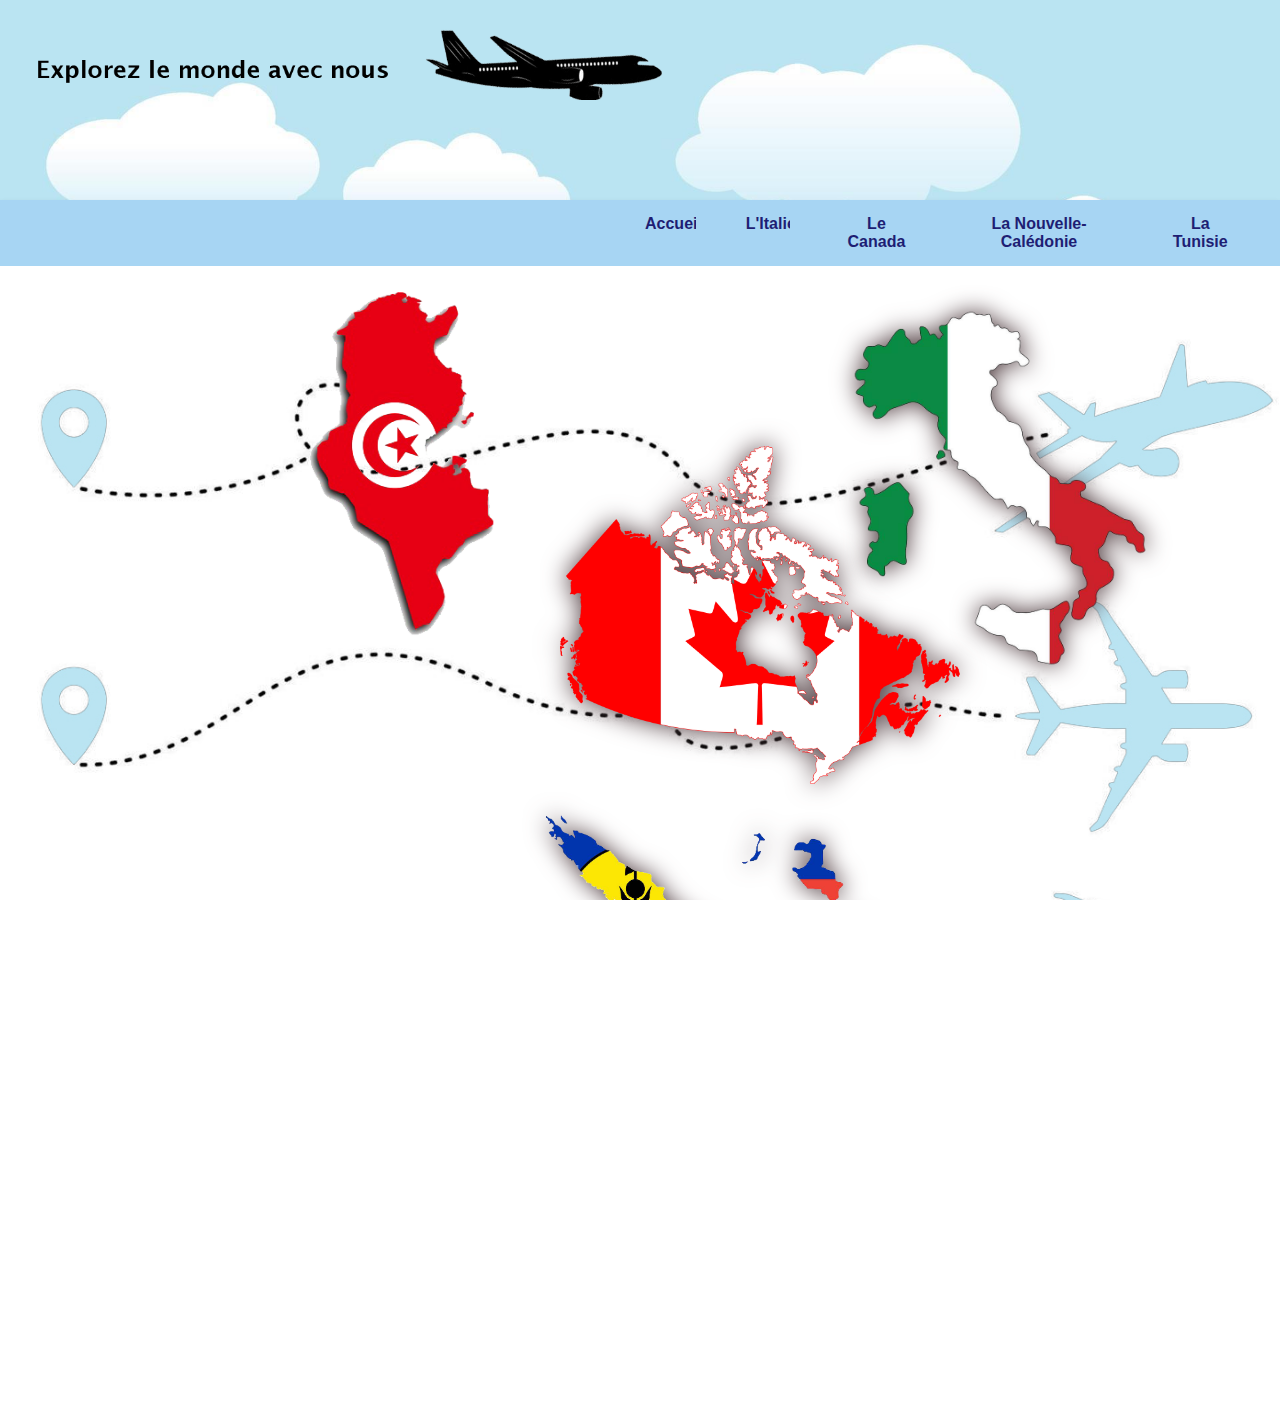
<file: index.html>
<!DOCTYPE html>
<html lang="fr">

<head>
    <meta charset="UTF-8">
    <meta name="viewport" content="width=device-width, initial-scale=1.0">
    <title>Accueil</title>
    <link rel="stylesheet" href="assets/voyages.css">
</head>

<body>

    <header class="header">

        <div class="avion-container">

            <img src="assets/image/accueil/avion-texte.png" class="avion" alt="avion">


        </div>

    </header>

    <nav><ul class="liens-nav">
            <a href="index.html"><li>Accueil</li></a>
            <a href="italie.html"><li>L'Italie</li></a>
            <a href="Canada/canada.html"><li>Le Canada</li></a>
            <a href="caledonie.html"><li>La Nouvelle-Calédonie</li></a>
            <a href="tunisie.html"><li>La Tunisie</li></a>

        </ul></nav>

    <section class="fond">

        

        <div class="drapeau">

            <div class="drapeau1">

            <a href="Canada/canada.html"><img src="assets/image/accueil/drapeau-canada.webp" alt="drapeau-canada"></a>

            </div>

            <div class="drapeau2">

            <a href="italie.html"><img src="assets/image/accueil/drapeau-italie.png" alt="drapeau-italie"></a>

            </div>

            <div class="drapeau3">

            <a href="tunisie.html"><img src="assets/image/accueil/drapeau-tunisie.png" alt="drapeau-tunisie"></a>

            </div>

            <div class="drapeau4">

            <a href="caledonie.html"><img src="assets/image/accueil/drapeau-caledonie.png" alt="drapeau-caledonie"></a>

            </div>


    </section>

    <footer class="footer">

        <div class="reseaux">

            <p>Retrouvez-nous sur les réseaux sociaux :</p>



            <img src="assets/icones/facebook.png" alt="facebook">
            <img src="assets/icones/Instagram.png" alt="instagram">
            <img src="assets/icones/twitter.png" alt="twitter">


        </div>

        <div class="liens-footer">

            <ul>

                <li><a href="https://www.google.com/search?q=canada&oq=canada&gs_lcrp=EgZjaHJvbWUqBwgAEAAYjwIyBwgAEAAYjwIyCggBEC4YsQMYgAQyEwgCEC4YgwEYxwEYsQMY0QMYgAQyCggDEAAYsQMYgAQyEAgEEAAYgwEYsQMYgAQYigUyBggFEEUYPDIGCAYQRRg9MgYIBxBFGD3SAQgxNjUyajBqN6gCALACAA&sourceid=chrome&ie=UTF-8&safe=active&ssui=on">&#x2708;Le Canada</a></li>
                <li><a href="https://www.google.com/search?q=italie&sca_esv=fbbb9e7ad2f09f93&ei=c27GaMj1FsPV7M8PkYWFwAo&ved=0ahUKEwiI-9-W3dePAxXDKvsDHZFCAagQ4dUDCBA&uact=5&oq=italie&gs_lp=[base64]&sclient=gws-wiz-serp&safe=active&ssui=on">&#x2708;L'Italie</a></li>
                <li><a href="https://www.google.com/search?q=tunisie&sca_esv=fbbb9e7ad2f09f93&ei=i27GaI_1FIDi7M8PvdjiwQY&ved=0ahUKEwjP5pai3dePAxUAMfsDHT2sOGgQ4dUDCBA&uact=5&oq=tunisie&gs_lp=[base64]&sclient=gws-wiz-serp&safe=active&ssui=on">&#x2708;La Tunisie</a></li>
                <li><a href="https://www.google.com/search?q=nouvelle+caledonie&sca_esv=fbbb9e7ad2f09f93&ei=nW7GaITaNP2jkdUPsInI8AM&ved=0ahUKEwjEnIGr3dePAxX9UaQEHbAEEj4Q4dUDCBA&uact=5&oq=nouvelle+caledonie&gs_lp=[base64]&sclient=gws-wiz-serp&safe=active&ssui=on">&#x2708;La Nouvelle-Calédonie</a></li>

            </ul>

        </div>

    </footer>

</body>

</html>
</file>
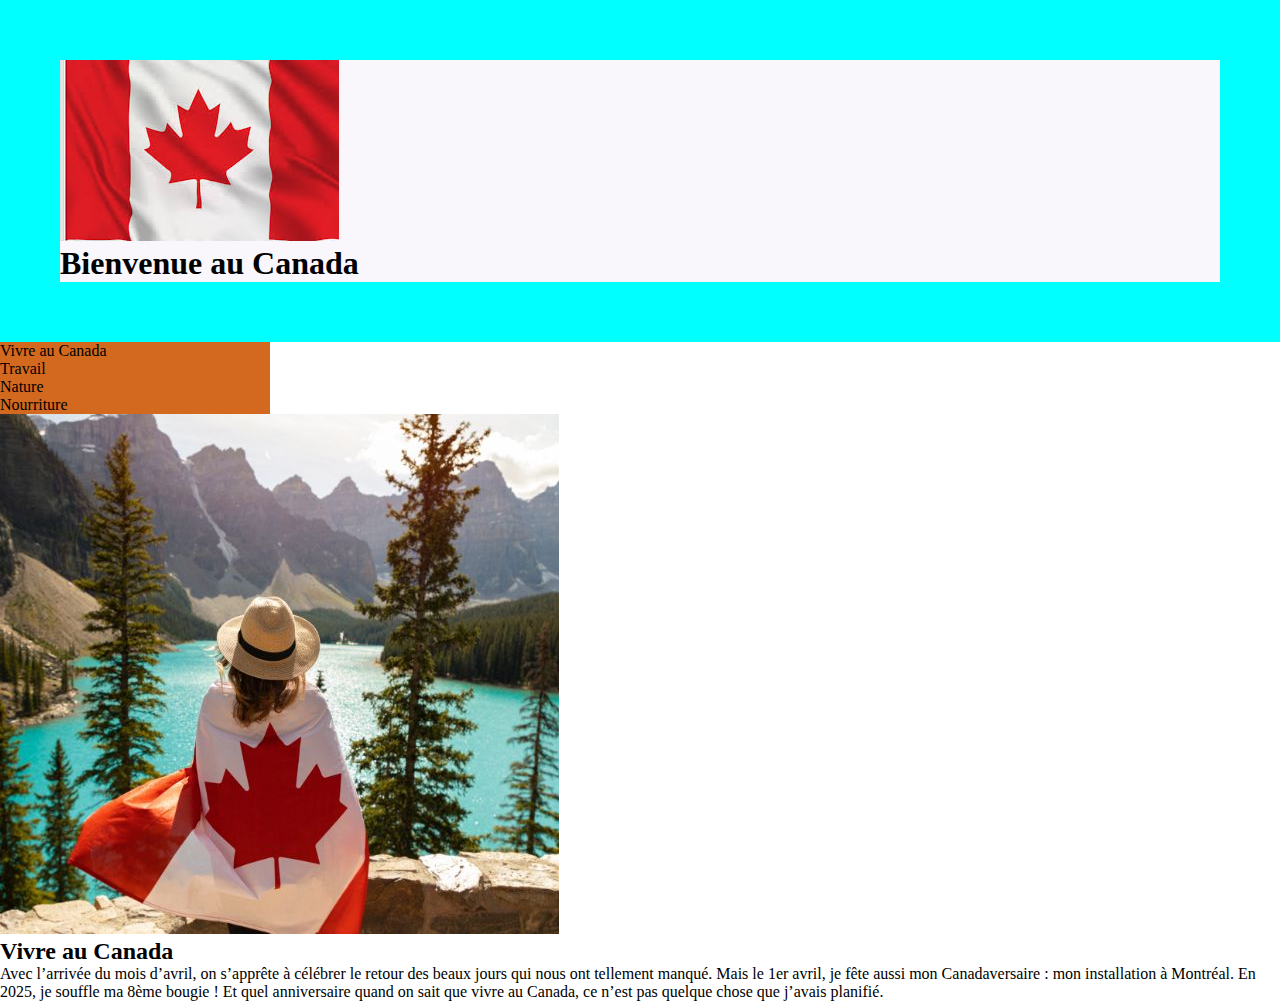
<file: Canada/canada.html>
<!DOCTYPE html>
<html lang="fr">

<head>
    <meta charset="UTF-8">
    <meta name="viewport" content="width=device-width, initial-scale=1.0">
    <link rel="stylesheet" href="canada.css">
    <title>Canada</title>
</head>

<body>

    <header class="header">

        <div class="photo_et_bienvenue">

            <img class="drapeau_canada" src="images/drapeau_canada.jpg" alt="Drapeau Canada">

            <section class="titre_bienvenue-au-canada"><h1> Bienvenue au Canada </h1>
            
            

        </div>

    </header>

    <main>

        <div class="div_navigation">

            <nav>
                <p>Vivre au Canada</p>
                <p>Travail</p>
                <p>Nature</p>
                <p>Nourriture</p>
            </nav>

        </div>

        <article class="vivre_au_canada">

            <img src="images/vire au canada.jpg" alt="Nature_drapeau_paix">
           
            <section class=""> 
                
                <H2> Vivre au Canada </H2>

                <p> Avec l’arrivée du mois d’avril, on s’apprête à célébrer le retour des beaux jours qui nous ont tellement manqué. Mais le 1er avril, je fête aussi mon Canadaversaire : mon installation à Montréal. En 2025, je souffle ma 8ème bougie ! Et quel anniversaire quand on sait que vivre au Canada, ce n’est pas quelque chose que j’avais planifié. </p>
            
            </section>


        </article>

        <article>

            <section></section>
            <section></section>


        </article>

        <article>

            <section></section>
            <section></section>


        </article>

        <article>

            <section></section>
            <section></section>


        </article>

    </main>

    <footer>

    </footer>

</body>

</html>
</file>
<file: assets/voyages.css>
* {
    Margin: 0;
    Padding: 0;
    Box-sizing: border-box;
    overflow-x: hidden;
}

.header {
    background-image: url(image/accueil/ciel1.jpg);
    background-size: cover;
    background-repeat: no-repeat;
    height: 200px;
    margin: 0;
}



.avion-container {
    position: relative;
    width: 100%;
    height: 100px;
    display: flex;
    flex-direction: row;
    overflow-x: hidden;
    overflow-y: hidden;
}

.avion {
    position: absolute;
    width: 700px;
    z-index: 2;
    animation: avion 8s linear infinite;
}



@keyframes avion {
    0% {
        left: -200px;
        opacity: 1;
    }

    80% {
        left: 110%;
        opacity: 1;
    }

    81% {
        left: 110%;
        opacity: 0;
    }

    99% {
        left: -200px;
        opacity: 0;
    }

    100% {
        left: -200px;
        opacity: 1;
    }
}


@keyframes textmove {
    0% {
        left: -200px;
        opacity: 1;
    }

    80% {
        left: 110%;
        opacity: 1;
    }

    81% {
        left: 110%;
        opacity: 0;
    }

    99% {
        left: -200px;
        opacity: 0;
    }

    100% {
        left: -200px;
        opacity: 1;
    }
}

nav {
    background: #72bcec9f;
    box-shadow: 0 4px 6px rgba(0, 0, 0, 0.226); 
    display: flex;
    padding: 0 20px;  
}

nav a {
    color: rgb(30, 30, 115);
    padding: 15px 25px;
    text-decoration: none;
    font-weight: bold;
    font-family: 'Lucida Sans', 'Lucida Sans Regular', 'Lucida Grande', 'Lucida Sans Unicode', Geneva, Verdana, sans-serif; 
}

.liens-nav {
    display: flex;
    text-align: center;
    margin-left: 600px;
}

nav a:hover {
    color: #e3ecf3;
    text-decoration: underline;
}

.drapeau img {
    width: 400px;
}

.drapeau > div {
    width: 400px;
}

.drapeau1 {
     margin-left: 560px;
     margin-top: 180px;
     filter: drop-shadow(0 0 0.8rem rgb(77, 57, 61));
}

.drapeau2 {
    margin-top: -500px;
    margin-left: 800px;
    filter: drop-shadow(0 0 0.75rem rgb(77, 57, 61));
}

.drapeau3 {
    margin-top: -430px;
    margin-left: 200px;
}

.drapeau4 {
    margin-left: 500px;
    margin-top: 100px;
    filter: drop-shadow(0 0 0.75rem rgb(77, 57, 61));
}


html, body {
    height: 100%;
    margin: 0;
}

.fond {
    background-image: url(image/accueil/plan.jpg);
    background-size: cover;
    background-position: center;
    background-repeat: no-repeat;
    position: relative;
    height: 100vh;
}



.footer {
    background-image: url(image/accueil/ciel1.jpg); 
}

.reseaux {
    font-size: 25px;
    padding-top: 20px;
    padding-bottom: 20px;
    margin-left: 40px;
}

.reseaux img {
    width: 50px;
    margin-top: 20px;
}

.liens-footer {
    display: flex;
    justify-content: right;
    align-items: center;
    margin-bottom: 30px;padding-right: 40px;
    font-size: 15px;
}
</file>
<file: Canada/canada.css>
*{
    margin:0 ;
    padding: 0;
    box-sizing: border-box;
}
header{
    background-color: aqua;
    padding: 60px;
    

}
.photo_et_bienvenue{
    background-color: rgb(249, 246, 252);

}
.drapeau_canada{

}


{
    display: flex;
    justify-content: center;
    background-color: rgb(133, 226, 133);
    padding: 20px;

}
.div_navigation{

}
nav{
background-color: chocolate;
max-width: 270px;
}

.vivre_au_canada{
    
}
</file>
